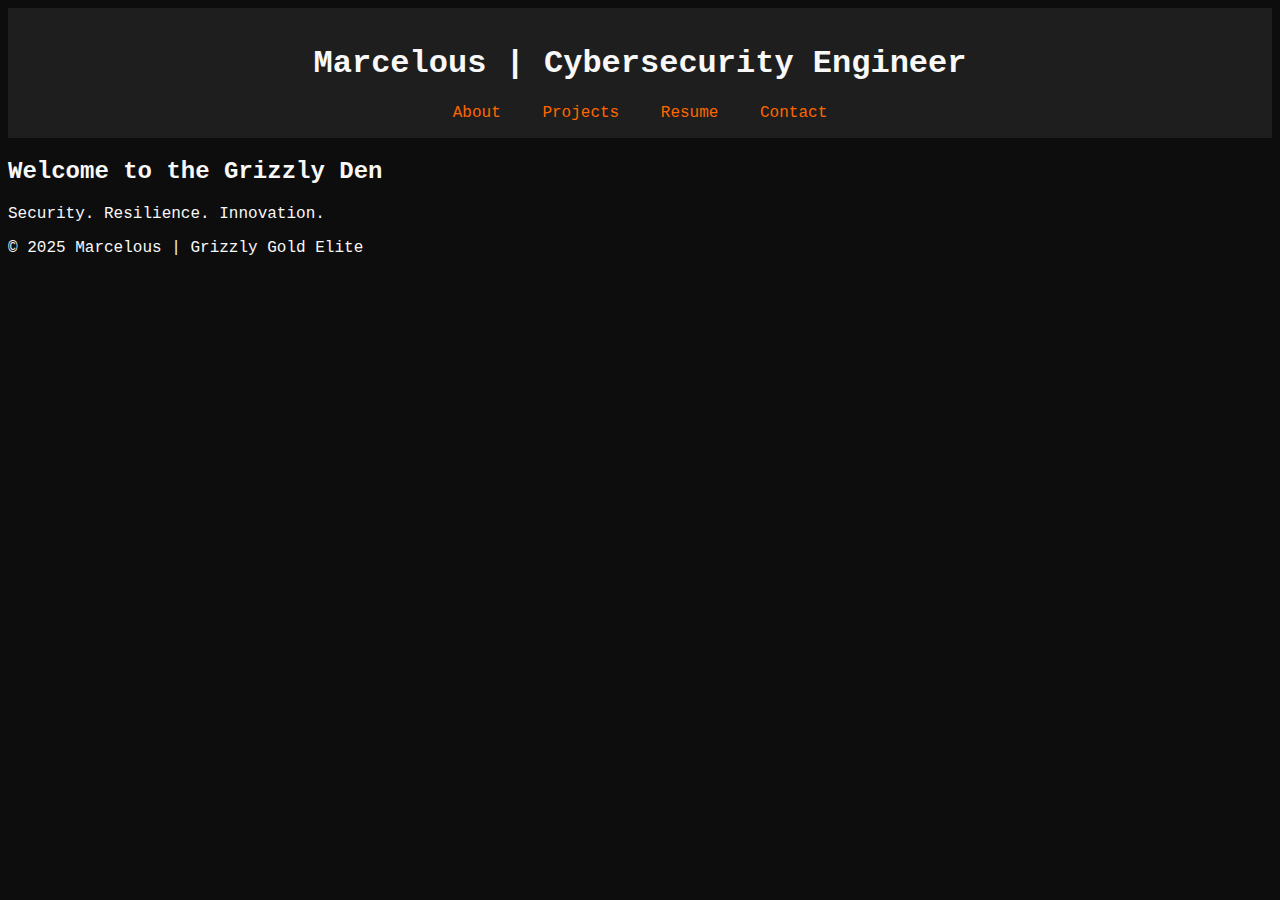
<file: index.html>
<!DOCTYPE html>
<html lang="en">
<head>
  <meta charset="UTF-8">
  <title>Grizzly Gold | Marcelous</title>
  <link rel="stylesheet" href="style/main.css">
</head>
<body>
  <header>
    <h1>Marcelous | Cybersecurity Engineer</h1>
    <nav>
      <a href="about.html">About</a>
      <a href="projects.html">Projects</a>
      <a href="assets/resume.pdf" target="_blank">Resume</a>
      <a href="mailto:email@example.com">Contact</a>
    </nav>
  </header>

  <main>
    <section>
      <h2>Welcome to the Grizzly Den</h2>
      <p>Security. Resilience. Innovation.</p>
    </section>
  </main>

  <footer>
    <p>&copy; 2025 Marcelous | Grizzly Gold Elite</p>
  </footer>
</body>
</html>
</file>
<file: style/main.css>
body {
  background-color: #0d0d0d;
  color: #f8f8f8;
  font-family: 'Courier New', monospace;
}
header {
  background-color: #1e1e1e;
  padding: 1em;
  text-align: center;
}
nav a {
  margin: 0 1em;
  color: #ff6600;
  text-decoration: none;
}
</file>
